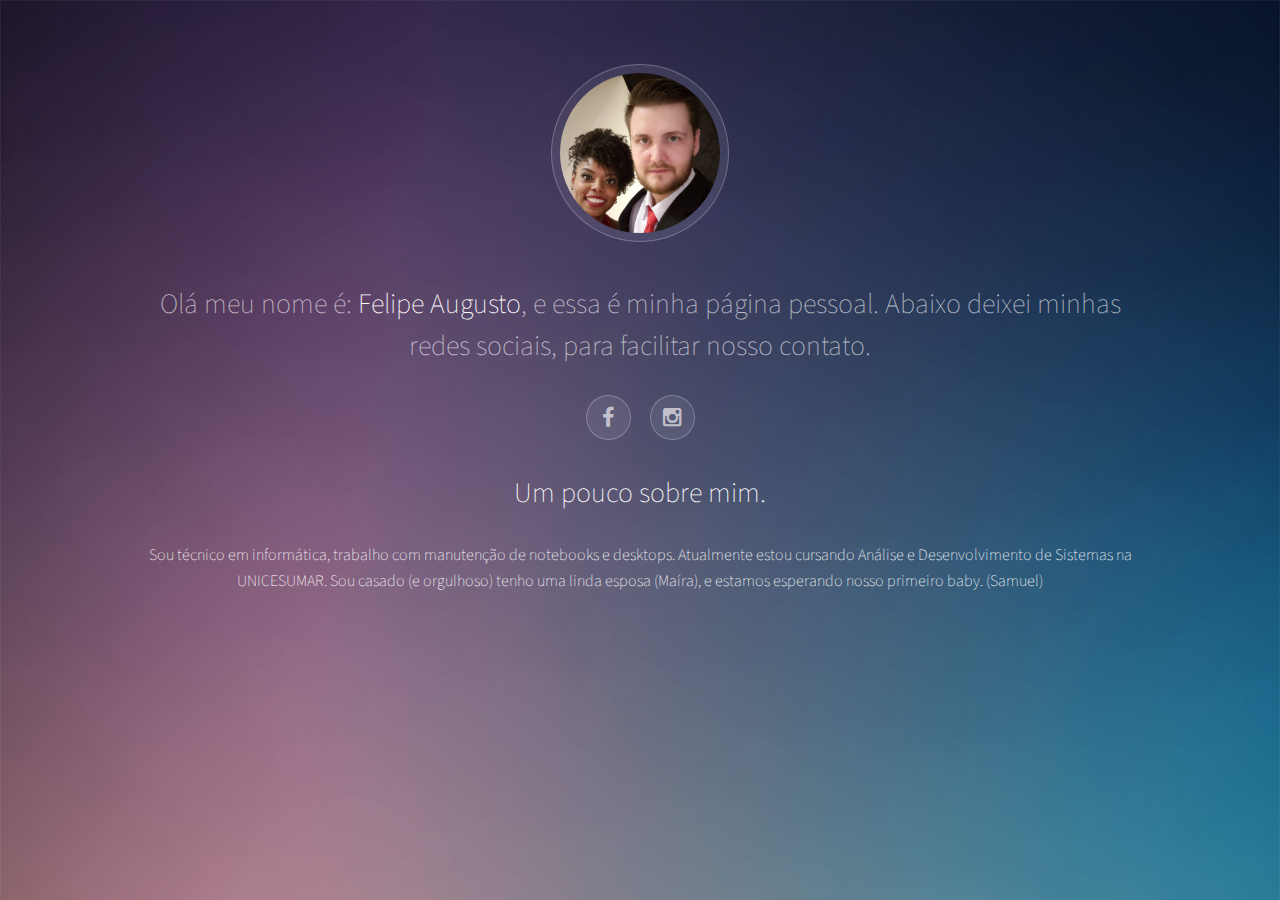
<file: index.html>
<!DOCTYPE HTML>

<html>
	<head>
		<title>Felipe Augusto - Home Page Edition</title>
		<meta charset="utf-8" />
		<meta name="viewport" content="width=device-width, initial-scale=1" />
		<link rel="stylesheet" href="/main.css" />
	</head>
	<body>

		<!-- Wrapper -->
			<div id="wrapper">

				<!-- Header -->
					<header id="header">
						<span class="avatar"><img src="/avatar.jpg" alt="" /></span>
						<h1>Olá meu nome é: <strong>Felipe Augusto</strong>, e essa é minha página pessoal. Abaixo deixei minhas redes sociais, para facilitar nosso contato.</h1>
						<ul class="icons">
							
							<li><a href="https://www.facebook.com/felipe.agpx" class="icon style2 fa-facebook"><span class="label">Facebook</span></a></li>
							<li><a href="https://www.instagram.com/felipeagpx" class="icon style2 fa-instagram"><span class="label">Instagram</span></a></li>
							
						</ul>

					
						<h1><strong>Um pouco sobre mim.</strong></h1>
						<p><strong>Sou técnico em informática, trabalho com manutenção de notebooks e desktops.
							Atualmente estou cursando Análise e Desenvolvimento de Sistemas na UNICESUMAR. 
							Sou casado (e orgulhoso) tenho uma linda esposa (Maíra), e estamos esperando nosso primeiro baby. (Samuel)</strong>
						</p>					

					</header>

				
				

			</div>

	

	</body>
</html>
</file>
<file: main.css>
@charset "UTF-8";
@import url(font-awesome.min.css);
@import url("http://fonts.googleapis.com/css?family=Source+Sans+Pro:200");

/*
	Visualize by TEMPLATED
	templated.co @templatedco
	Released for free under the Creative Commons Attribution 3.0 license (templated.co/license)
*/

/* Reset */

	html, body, div, span, applet, object, iframe, h1, h2, h3, h4, h5, h6, p, blockquote, pre, a, abbr, acronym, address, big, cite, code, del, dfn, em, img, ins, kbd, q, s, samp, small, strike, strong, sub, sup, tt, var, b, u, i, center, dl, dt, dd, ol, ul, li, fieldset, form, label, legend, table, caption, tbody, tfoot, thead, tr, th, td, article, aside, canvas, details, embed, figure, figcaption, footer, header, hgroup, menu, nav, output, ruby, section, summary, time, mark, audio, video {
		margin: 0;
		padding: 0;
		border: 0;
		font-size: 100%;
		font: inherit;
		vertical-align: baseline;
	}

	article, aside, details, figcaption, figure, footer, header, hgroup, menu, nav, section {
		display: block;
	}

	body {
		line-height: 1;
	}

	ol, ul {
		list-style: none;
	}

	blockquote, q {
		quotes: none;
	}

	blockquote:before, blockquote:after, q:before, q:after {
		content: '';
		content: none;
	}

	table {
		border-collapse: collapse;
		border-spacing: 0;
	}

	body {
		-webkit-text-size-adjust: none;
	}

/* Box Model */

	*, *:before, *:after {
		-moz-box-sizing: border-box;
		-webkit-box-sizing: border-box;
		box-sizing: border-box;
	}

/* Grid */

	.row {
		border-bottom: solid 1px transparent;
		-moz-box-sizing: border-box;
		-webkit-box-sizing: border-box;
		box-sizing: border-box;
	}

	.row > * {
		float: left;
		-moz-box-sizing: border-box;
		-webkit-box-sizing: border-box;
		box-sizing: border-box;
	}

	.row:after, .row:before {
		content: '';
		display: block;
		clear: both;
		height: 0;
	}

	.row.uniform > * > :first-child {
		margin-top: 0;
	}

	.row.uniform > * > :last-child {
		margin-bottom: 0;
	}

	.row.\30 \25 > * {
		padding: 0 0 0 0em;
	}

	.row.\30 \25 {
		margin: 0 0 -1px 0em;
	}

	.row.uniform.\30 \25 > * {
		padding: 0em 0 0 0em;
	}

	.row.uniform.\30 \25 {
		margin: 0em 0 -1px 0em;
	}

	.row > * {
		padding: 0 0 0 2em;
	}

	.row {
		margin: 0 0 -1px -2em;
	}

	.row.uniform > * {
		padding: 2em 0 0 2em;
	}

	.row.uniform {
		margin: -2em 0 -1px -2em;
	}

	.row.\32 00\25 > * {
		padding: 0 0 0 4em;
	}

	.row.\32 00\25 {
		margin: 0 0 -1px -4em;
	}

	.row.uniform.\32 00\25 > * {
		padding: 4em 0 0 4em;
	}

	.row.uniform.\32 00\25 {
		margin: -4em 0 -1px -4em;
	}

	.row.\31 50\25 > * {
		padding: 0 0 0 3em;
	}

	.row.\31 50\25 {
		margin: 0 0 -1px -3em;
	}

	.row.uniform.\31 50\25 > * {
		padding: 3em 0 0 3em;
	}

	.row.uniform.\31 50\25 {
		margin: -3em 0 -1px -3em;
	}

	.row.\35 0\25 > * {
		padding: 0 0 0 1em;
	}

	.row.\35 0\25 {
		margin: 0 0 -1px -1em;
	}

	.row.uniform.\35 0\25 > * {
		padding: 1em 0 0 1em;
	}

	.row.uniform.\35 0\25 {
		margin: -1em 0 -1px -1em;
	}

	.row.\32 5\25 > * {
		padding: 0 0 0 0.5em;
	}

	.row.\32 5\25 {
		margin: 0 0 -1px -0.5em;
	}

	.row.uniform.\32 5\25 > * {
		padding: 0.5em 0 0 0.5em;
	}

	.row.uniform.\32 5\25 {
		margin: -0.5em 0 -1px -0.5em;
	}

	.\31 2u, .\31 2u\24 {
		width: 100%;
		clear: none;
		margin-left: 0;
	}

	.\31 1u, .\31 1u\24 {
		width: 91.6666666667%;
		clear: none;
		margin-left: 0;
	}

	.\31 0u, .\31 0u\24 {
		width: 83.3333333333%;
		clear: none;
		margin-left: 0;
	}

	.\39 u, .\39 u\24 {
		width: 75%;
		clear: none;
		margin-left: 0;
	}

	.\38 u, .\38 u\24 {
		width: 66.6666666667%;
		clear: none;
		margin-left: 0;
	}

	.\37 u, .\37 u\24 {
		width: 58.3333333333%;
		clear: none;
		margin-left: 0;
	}

	.\36 u, .\36 u\24 {
		width: 50%;
		clear: none;
		margin-left: 0;
	}

	.\35 u, .\35 u\24 {
		width: 41.6666666667%;
		clear: none;
		margin-left: 0;
	}

	.\34 u, .\34 u\24 {
		width: 33.3333333333%;
		clear: none;
		margin-left: 0;
	}

	.\33 u, .\33 u\24 {
		width: 25%;
		clear: none;
		margin-left: 0;
	}

	.\32 u, .\32 u\24 {
		width: 16.6666666667%;
		clear: none;
		margin-left: 0;
	}

	.\31 u, .\31 u\24 {
		width: 8.3333333333%;
		clear: none;
		margin-left: 0;
	}

	.\31 2u\24 + *,
	.\31 1u\24 + *,
	.\31 0u\24 + *,
	.\39 u\24 + *,
	.\38 u\24 + *,
	.\37 u\24 + *,
	.\36 u\24 + *,
	.\35 u\24 + *,
	.\34 u\24 + *,
	.\33 u\24 + *,
	.\32 u\24 + *,
	.\31 u\24 + * {
		clear: left;
	}

	.\-11u {
		margin-left: 91.66667%;
	}

	.\-10u {
		margin-left: 83.33333%;
	}

	.\-9u {
		margin-left: 75%;
	}

	.\-8u {
		margin-left: 66.66667%;
	}

	.\-7u {
		margin-left: 58.33333%;
	}

	.\-6u {
		margin-left: 50%;
	}

	.\-5u {
		margin-left: 41.66667%;
	}

	.\-4u {
		margin-left: 33.33333%;
	}

	.\-3u {
		margin-left: 25%;
	}

	.\-2u {
		margin-left: 16.66667%;
	}

	.\-1u {
		margin-left: 8.33333%;
	}

	@media screen and (max-width: 1680px) {

		.row > * {
			padding: 0 0 0 2em;
		}

		.row {
			margin: 0 0 -1px -2em;
		}

		.row.uniform > * {
			padding: 2em 0 0 2em;
		}

		.row.uniform {
			margin: -2em 0 -1px -2em;
		}

		.row.\32 00\25 > * {
			padding: 0 0 0 4em;
		}

		.row.\32 00\25 {
			margin: 0 0 -1px -4em;
		}

		.row.uniform.\32 00\25 > * {
			padding: 4em 0 0 4em;
		}

		.row.uniform.\32 00\25 {
			margin: -4em 0 -1px -4em;
		}

		.row.\31 50\25 > * {
			padding: 0 0 0 3em;
		}

		.row.\31 50\25 {
			margin: 0 0 -1px -3em;
		}

		.row.uniform.\31 50\25 > * {
			padding: 3em 0 0 3em;
		}

		.row.uniform.\31 50\25 {
			margin: -3em 0 -1px -3em;
		}

		.row.\35 0\25 > * {
			padding: 0 0 0 1em;
		}

		.row.\35 0\25 {
			margin: 0 0 -1px -1em;
		}

		.row.uniform.\35 0\25 > * {
			padding: 1em 0 0 1em;
		}

		.row.uniform.\35 0\25 {
			margin: -1em 0 -1px -1em;
		}

		.row.\32 5\25 > * {
			padding: 0 0 0 0.5em;
		}

		.row.\32 5\25 {
			margin: 0 0 -1px -0.5em;
		}

		.row.uniform.\32 5\25 > * {
			padding: 0.5em 0 0 0.5em;
		}

		.row.uniform.\32 5\25 {
			margin: -0.5em 0 -1px -0.5em;
		}

		.\31 2u\28xlarge\29, .\31 2u\24\28xlarge\29 {
			width: 100%;
			clear: none;
			margin-left: 0;
		}

		.\31 1u\28xlarge\29, .\31 1u\24\28xlarge\29 {
			width: 91.6666666667%;
			clear: none;
			margin-left: 0;
		}

		.\31 0u\28xlarge\29, .\31 0u\24\28xlarge\29 {
			width: 83.3333333333%;
			clear: none;
			margin-left: 0;
		}

		.\39 u\28xlarge\29, .\39 u\24\28xlarge\29 {
			width: 75%;
			clear: none;
			margin-left: 0;
		}

		.\38 u\28xlarge\29, .\38 u\24\28xlarge\29 {
			width: 66.6666666667%;
			clear: none;
			margin-left: 0;
		}

		.\37 u\28xlarge\29, .\37 u\24\28xlarge\29 {
			width: 58.3333333333%;
			clear: none;
			margin-left: 0;
		}

		.\36 u\28xlarge\29, .\36 u\24\28xlarge\29 {
			width: 50%;
			clear: none;
			margin-left: 0;
		}

		.\35 u\28xlarge\29, .\35 u\24\28xlarge\29 {
			width: 41.6666666667%;
			clear: none;
			margin-left: 0;
		}

		.\34 u\28xlarge\29, .\34 u\24\28xlarge\29 {
			width: 33.3333333333%;
			clear: none;
			margin-left: 0;
		}

		.\33 u\28xlarge\29, .\33 u\24\28xlarge\29 {
			width: 25%;
			clear: none;
			margin-left: 0;
		}

		.\32 u\28xlarge\29, .\32 u\24\28xlarge\29 {
			width: 16.6666666667%;
			clear: none;
			margin-left: 0;
		}

		.\31 u\28xlarge\29, .\31 u\24\28xlarge\29 {
			width: 8.3333333333%;
			clear: none;
			margin-left: 0;
		}

		.\31 2u\24\28xlarge\29 + *,
		.\31 1u\24\28xlarge\29 + *,
		.\31 0u\24\28xlarge\29 + *,
		.\39 u\24\28xlarge\29 + *,
		.\38 u\24\28xlarge\29 + *,
		.\37 u\24\28xlarge\29 + *,
		.\36 u\24\28xlarge\29 + *,
		.\35 u\24\28xlarge\29 + *,
		.\34 u\24\28xlarge\29 + *,
		.\33 u\24\28xlarge\29 + *,
		.\32 u\24\28xlarge\29 + *,
		.\31 u\24\28xlarge\29 + * {
			clear: left;
		}

		.\-11u\28xlarge\29 {
			margin-left: 91.66667%;
		}

		.\-10u\28xlarge\29 {
			margin-left: 83.33333%;
		}

		.\-9u\28xlarge\29 {
			margin-left: 75%;
		}

		.\-8u\28xlarge\29 {
			margin-left: 66.66667%;
		}

		.\-7u\28xlarge\29 {
			margin-left: 58.33333%;
		}

		.\-6u\28xlarge\29 {
			margin-left: 50%;
		}

		.\-5u\28xlarge\29 {
			margin-left: 41.66667%;
		}

		.\-4u\28xlarge\29 {
			margin-left: 33.33333%;
		}

		.\-3u\28xlarge\29 {
			margin-left: 25%;
		}

		.\-2u\28xlarge\29 {
			margin-left: 16.66667%;
		}

		.\-1u\28xlarge\29 {
			margin-left: 8.33333%;
		}

	}

	@media screen and (max-width: 1280px) {

		.row > * {
			padding: 0 0 0 2em;
		}

		.row {
			margin: 0 0 -1px -2em;
		}

		.row.uniform > * {
			padding: 2em 0 0 2em;
		}

		.row.uniform {
			margin: -2em 0 -1px -2em;
		}

		.row.\32 00\25 > * {
			padding: 0 0 0 4em;
		}

		.row.\32 00\25 {
			margin: 0 0 -1px -4em;
		}

		.row.uniform.\32 00\25 > * {
			padding: 4em 0 0 4em;
		}

		.row.uniform.\32 00\25 {
			margin: -4em 0 -1px -4em;
		}

		.row.\31 50\25 > * {
			padding: 0 0 0 3em;
		}

		.row.\31 50\25 {
			margin: 0 0 -1px -3em;
		}

		.row.uniform.\31 50\25 > * {
			padding: 3em 0 0 3em;
		}

		.row.uniform.\31 50\25 {
			margin: -3em 0 -1px -3em;
		}

		.row.\35 0\25 > * {
			padding: 0 0 0 1em;
		}

		.row.\35 0\25 {
			margin: 0 0 -1px -1em;
		}

		.row.uniform.\35 0\25 > * {
			padding: 1em 0 0 1em;
		}

		.row.uniform.\35 0\25 {
			margin: -1em 0 -1px -1em;
		}

		.row.\32 5\25 > * {
			padding: 0 0 0 0.5em;
		}

		.row.\32 5\25 {
			margin: 0 0 -1px -0.5em;
		}

		.row.uniform.\32 5\25 > * {
			padding: 0.5em 0 0 0.5em;
		}

		.row.uniform.\32 5\25 {
			margin: -0.5em 0 -1px -0.5em;
		}

		.\31 2u\28large\29, .\31 2u\24\28large\29 {
			width: 100%;
			clear: none;
			margin-left: 0;
		}

		.\31 1u\28large\29, .\31 1u\24\28large\29 {
			width: 91.6666666667%;
			clear: none;
			margin-left: 0;
		}

		.\31 0u\28large\29, .\31 0u\24\28large\29 {
			width: 83.3333333333%;
			clear: none;
			margin-left: 0;
		}

		.\39 u\28large\29, .\39 u\24\28large\29 {
			width: 75%;
			clear: none;
			margin-left: 0;
		}

		.\38 u\28large\29, .\38 u\24\28large\29 {
			width: 66.6666666667%;
			clear: none;
			margin-left: 0;
		}

		.\37 u\28large\29, .\37 u\24\28large\29 {
			width: 58.3333333333%;
			clear: none;
			margin-left: 0;
		}

		.\36 u\28large\29, .\36 u\24\28large\29 {
			width: 50%;
			clear: none;
			margin-left: 0;
		}

		.\35 u\28large\29, .\35 u\24\28large\29 {
			width: 41.6666666667%;
			clear: none;
			margin-left: 0;
		}

		.\34 u\28large\29, .\34 u\24\28large\29 {
			width: 33.3333333333%;
			clear: none;
			margin-left: 0;
		}

		.\33 u\28large\29, .\33 u\24\28large\29 {
			width: 25%;
			clear: none;
			margin-left: 0;
		}

		.\32 u\28large\29, .\32 u\24\28large\29 {
			width: 16.6666666667%;
			clear: none;
			margin-left: 0;
		}

		.\31 u\28large\29, .\31 u\24\28large\29 {
			width: 8.3333333333%;
			clear: none;
			margin-left: 0;
		}

		.\31 2u\24\28large\29 + *,
		.\31 1u\24\28large\29 + *,
		.\31 0u\24\28large\29 + *,
		.\39 u\24\28large\29 + *,
		.\38 u\24\28large\29 + *,
		.\37 u\24\28large\29 + *,
		.\36 u\24\28large\29 + *,
		.\35 u\24\28large\29 + *,
		.\34 u\24\28large\29 + *,
		.\33 u\24\28large\29 + *,
		.\32 u\24\28large\29 + *,
		.\31 u\24\28large\29 + * {
			clear: left;
		}

		.\-11u\28large\29 {
			margin-left: 91.66667%;
		}

		.\-10u\28large\29 {
			margin-left: 83.33333%;
		}

		.\-9u\28large\29 {
			margin-left: 75%;
		}

		.\-8u\28large\29 {
			margin-left: 66.66667%;
		}

		.\-7u\28large\29 {
			margin-left: 58.33333%;
		}

		.\-6u\28large\29 {
			margin-left: 50%;
		}

		.\-5u\28large\29 {
			margin-left: 41.66667%;
		}

		.\-4u\28large\29 {
			margin-left: 33.33333%;
		}

		.\-3u\28large\29 {
			margin-left: 25%;
		}

		.\-2u\28large\29 {
			margin-left: 16.66667%;
		}

		.\-1u\28large\29 {
			margin-left: 8.33333%;
		}

	}

	@media screen and (max-width: 980px) {

		.row > * {
			padding: 0 0 0 2em;
		}

		.row {
			margin: 0 0 -1px -2em;
		}

		.row.uniform > * {
			padding: 2em 0 0 2em;
		}

		.row.uniform {
			margin: -2em 0 -1px -2em;
		}

		.row.\32 00\25 > * {
			padding: 0 0 0 4em;
		}

		.row.\32 00\25 {
			margin: 0 0 -1px -4em;
		}

		.row.uniform.\32 00\25 > * {
			padding: 4em 0 0 4em;
		}

		.row.uniform.\32 00\25 {
			margin: -4em 0 -1px -4em;
		}

		.row.\31 50\25 > * {
			padding: 0 0 0 3em;
		}

		.row.\31 50\25 {
			margin: 0 0 -1px -3em;
		}

		.row.uniform.\31 50\25 > * {
			padding: 3em 0 0 3em;
		}

		.row.uniform.\31 50\25 {
			margin: -3em 0 -1px -3em;
		}

		.row.\35 0\25 > * {
			padding: 0 0 0 1em;
		}

		.row.\35 0\25 {
			margin: 0 0 -1px -1em;
		}

		.row.uniform.\35 0\25 > * {
			padding: 1em 0 0 1em;
		}

		.row.uniform.\35 0\25 {
			margin: -1em 0 -1px -1em;
		}

		.row.\32 5\25 > * {
			padding: 0 0 0 0.5em;
		}

		.row.\32 5\25 {
			margin: 0 0 -1px -0.5em;
		}

		.row.uniform.\32 5\25 > * {
			padding: 0.5em 0 0 0.5em;
		}

		.row.uniform.\32 5\25 {
			margin: -0.5em 0 -1px -0.5em;
		}

		.\31 2u\28medium\29, .\31 2u\24\28medium\29 {
			width: 100%;
			clear: none;
			margin-left: 0;
		}

		.\31 1u\28medium\29, .\31 1u\24\28medium\29 {
			width: 91.6666666667%;
			clear: none;
			margin-left: 0;
		}

		.\31 0u\28medium\29, .\31 0u\24\28medium\29 {
			width: 83.3333333333%;
			clear: none;
			margin-left: 0;
		}

		.\39 u\28medium\29, .\39 u\24\28medium\29 {
			width: 75%;
			clear: none;
			margin-left: 0;
		}

		.\38 u\28medium\29, .\38 u\24\28medium\29 {
			width: 66.6666666667%;
			clear: none;
			margin-left: 0;
		}

		.\37 u\28medium\29, .\37 u\24\28medium\29 {
			width: 58.3333333333%;
			clear: none;
			margin-left: 0;
		}

		.\36 u\28medium\29, .\36 u\24\28medium\29 {
			width: 50%;
			clear: none;
			margin-left: 0;
		}

		.\35 u\28medium\29, .\35 u\24\28medium\29 {
			width: 41.6666666667%;
			clear: none;
			margin-left: 0;
		}

		.\34 u\28medium\29, .\34 u\24\28medium\29 {
			width: 33.3333333333%;
			clear: none;
			margin-left: 0;
		}

		.\33 u\28medium\29, .\33 u\24\28medium\29 {
			width: 25%;
			clear: none;
			margin-left: 0;
		}

		.\32 u\28medium\29, .\32 u\24\28medium\29 {
			width: 16.6666666667%;
			clear: none;
			margin-left: 0;
		}

		.\31 u\28medium\29, .\31 u\24\28medium\29 {
			width: 8.3333333333%;
			clear: none;
			margin-left: 0;
		}

		.\31 2u\24\28medium\29 + *,
		.\31 1u\24\28medium\29 + *,
		.\31 0u\24\28medium\29 + *,
		.\39 u\24\28medium\29 + *,
		.\38 u\24\28medium\29 + *,
		.\37 u\24\28medium\29 + *,
		.\36 u\24\28medium\29 + *,
		.\35 u\24\28medium\29 + *,
		.\34 u\24\28medium\29 + *,
		.\33 u\24\28medium\29 + *,
		.\32 u\24\28medium\29 + *,
		.\31 u\24\28medium\29 + * {
			clear: left;
		}

		.\-11u\28medium\29 {
			margin-left: 91.66667%;
		}

		.\-10u\28medium\29 {
			margin-left: 83.33333%;
		}

		.\-9u\28medium\29 {
			margin-left: 75%;
		}

		.\-8u\28medium\29 {
			margin-left: 66.66667%;
		}

		.\-7u\28medium\29 {
			margin-left: 58.33333%;
		}

		.\-6u\28medium\29 {
			margin-left: 50%;
		}

		.\-5u\28medium\29 {
			margin-left: 41.66667%;
		}

		.\-4u\28medium\29 {
			margin-left: 33.33333%;
		}

		.\-3u\28medium\29 {
			margin-left: 25%;
		}

		.\-2u\28medium\29 {
			margin-left: 16.66667%;
		}

		.\-1u\28medium\29 {
			margin-left: 8.33333%;
		}

	}

	@media screen and (max-width: 736px) {

		.row > * {
			padding: 0 0 0 2em;
		}

		.row {
			margin: 0 0 -1px -2em;
		}

		.row.uniform > * {
			padding: 2em 0 0 2em;
		}

		.row.uniform {
			margin: -2em 0 -1px -2em;
		}

		.row.\32 00\25 > * {
			padding: 0 0 0 4em;
		}

		.row.\32 00\25 {
			margin: 0 0 -1px -4em;
		}

		.row.uniform.\32 00\25 > * {
			padding: 4em 0 0 4em;
		}

		.row.uniform.\32 00\25 {
			margin: -4em 0 -1px -4em;
		}

		.row.\31 50\25 > * {
			padding: 0 0 0 3em;
		}

		.row.\31 50\25 {
			margin: 0 0 -1px -3em;
		}

		.row.uniform.\31 50\25 > * {
			padding: 3em 0 0 3em;
		}

		.row.uniform.\31 50\25 {
			margin: -3em 0 -1px -3em;
		}

		.row.\35 0\25 > * {
			padding: 0 0 0 1em;
		}

		.row.\35 0\25 {
			margin: 0 0 -1px -1em;
		}

		.row.uniform.\35 0\25 > * {
			padding: 1em 0 0 1em;
		}

		.row.uniform.\35 0\25 {
			margin: -1em 0 -1px -1em;
		}

		.row.\32 5\25 > * {
			padding: 0 0 0 0.5em;
		}

		.row.\32 5\25 {
			margin: 0 0 -1px -0.5em;
		}

		.row.uniform.\32 5\25 > * {
			padding: 0.5em 0 0 0.5em;
		}

		.row.uniform.\32 5\25 {
			margin: -0.5em 0 -1px -0.5em;
		}

		.\31 2u\28small\29, .\31 2u\24\28small\29 {
			width: 100%;
			clear: none;
			margin-left: 0;
		}

		.\31 1u\28small\29, .\31 1u\24\28small\29 {
			width: 91.6666666667%;
			clear: none;
			margin-left: 0;
		}

		.\31 0u\28small\29, .\31 0u\24\28small\29 {
			width: 83.3333333333%;
			clear: none;
			margin-left: 0;
		}

		.\39 u\28small\29, .\39 u\24\28small\29 {
			width: 75%;
			clear: none;
			margin-left: 0;
		}

		.\38 u\28small\29, .\38 u\24\28small\29 {
			width: 66.6666666667%;
			clear: none;
			margin-left: 0;
		}

		.\37 u\28small\29, .\37 u\24\28small\29 {
			width: 58.3333333333%;
			clear: none;
			margin-left: 0;
		}

		.\36 u\28small\29, .\36 u\24\28small\29 {
			width: 50%;
			clear: none;
			margin-left: 0;
		}

		.\35 u\28small\29, .\35 u\24\28small\29 {
			width: 41.6666666667%;
			clear: none;
			margin-left: 0;
		}

		.\34 u\28small\29, .\34 u\24\28small\29 {
			width: 33.3333333333%;
			clear: none;
			margin-left: 0;
		}

		.\33 u\28small\29, .\33 u\24\28small\29 {
			width: 25%;
			clear: none;
			margin-left: 0;
		}

		.\32 u\28small\29, .\32 u\24\28small\29 {
			width: 16.6666666667%;
			clear: none;
			margin-left: 0;
		}

		.\31 u\28small\29, .\31 u\24\28small\29 {
			width: 8.3333333333%;
			clear: none;
			margin-left: 0;
		}

		.\31 2u\24\28small\29 + *,
		.\31 1u\24\28small\29 + *,
		.\31 0u\24\28small\29 + *,
		.\39 u\24\28small\29 + *,
		.\38 u\24\28small\29 + *,
		.\37 u\24\28small\29 + *,
		.\36 u\24\28small\29 + *,
		.\35 u\24\28small\29 + *,
		.\34 u\24\28small\29 + *,
		.\33 u\24\28small\29 + *,
		.\32 u\24\28small\29 + *,
		.\31 u\24\28small\29 + * {
			clear: left;
		}

		.\-11u\28small\29 {
			margin-left: 91.66667%;
		}

		.\-10u\28small\29 {
			margin-left: 83.33333%;
		}

		.\-9u\28small\29 {
			margin-left: 75%;
		}

		.\-8u\28small\29 {
			margin-left: 66.66667%;
		}

		.\-7u\28small\29 {
			margin-left: 58.33333%;
		}

		.\-6u\28small\29 {
			margin-left: 50%;
		}

		.\-5u\28small\29 {
			margin-left: 41.66667%;
		}

		.\-4u\28small\29 {
			margin-left: 33.33333%;
		}

		.\-3u\28small\29 {
			margin-left: 25%;
		}

		.\-2u\28small\29 {
			margin-left: 16.66667%;
		}

		.\-1u\28small\29 {
			margin-left: 8.33333%;
		}

	}

	@media screen and (max-width: 480px) {

		.row > * {
			padding: 0 0 0 2em;
		}

		.row {
			margin: 0 0 -1px -2em;
		}

		.row.uniform > * {
			padding: 2em 0 0 2em;
		}

		.row.uniform {
			margin: -2em 0 -1px -2em;
		}

		.row.\32 00\25 > * {
			padding: 0 0 0 4em;
		}

		.row.\32 00\25 {
			margin: 0 0 -1px -4em;
		}

		.row.uniform.\32 00\25 > * {
			padding: 4em 0 0 4em;
		}

		.row.uniform.\32 00\25 {
			margin: -4em 0 -1px -4em;
		}

		.row.\31 50\25 > * {
			padding: 0 0 0 3em;
		}

		.row.\31 50\25 {
			margin: 0 0 -1px -3em;
		}

		.row.uniform.\31 50\25 > * {
			padding: 3em 0 0 3em;
		}

		.row.uniform.\31 50\25 {
			margin: -3em 0 -1px -3em;
		}

		.row.\35 0\25 > * {
			padding: 0 0 0 1em;
		}

		.row.\35 0\25 {
			margin: 0 0 -1px -1em;
		}

		.row.uniform.\35 0\25 > * {
			padding: 1em 0 0 1em;
		}

		.row.uniform.\35 0\25 {
			margin: -1em 0 -1px -1em;
		}

		.row.\32 5\25 > * {
			padding: 0 0 0 0.5em;
		}

		.row.\32 5\25 {
			margin: 0 0 -1px -0.5em;
		}

		.row.uniform.\32 5\25 > * {
			padding: 0.5em 0 0 0.5em;
		}

		.row.uniform.\32 5\25 {
			margin: -0.5em 0 -1px -0.5em;
		}

		.\31 2u\28xsmall\29, .\31 2u\24\28xsmall\29 {
			width: 100%;
			clear: none;
			margin-left: 0;
		}

		.\31 1u\28xsmall\29, .\31 1u\24\28xsmall\29 {
			width: 91.6666666667%;
			clear: none;
			margin-left: 0;
		}

		.\31 0u\28xsmall\29, .\31 0u\24\28xsmall\29 {
			width: 83.3333333333%;
			clear: none;
			margin-left: 0;
		}

		.\39 u\28xsmall\29, .\39 u\24\28xsmall\29 {
			width: 75%;
			clear: none;
			margin-left: 0;
		}

		.\38 u\28xsmall\29, .\38 u\24\28xsmall\29 {
			width: 66.6666666667%;
			clear: none;
			margin-left: 0;
		}

		.\37 u\28xsmall\29, .\37 u\24\28xsmall\29 {
			width: 58.3333333333%;
			clear: none;
			margin-left: 0;
		}

		.\36 u\28xsmall\29, .\36 u\24\28xsmall\29 {
			width: 50%;
			clear: none;
			margin-left: 0;
		}

		.\35 u\28xsmall\29, .\35 u\24\28xsmall\29 {
			width: 41.6666666667%;
			clear: none;
			margin-left: 0;
		}

		.\34 u\28xsmall\29, .\34 u\24\28xsmall\29 {
			width: 33.3333333333%;
			clear: none;
			margin-left: 0;
		}

		.\33 u\28xsmall\29, .\33 u\24\28xsmall\29 {
			width: 25%;
			clear: none;
			margin-left: 0;
		}

		.\32 u\28xsmall\29, .\32 u\24\28xsmall\29 {
			width: 16.6666666667%;
			clear: none;
			margin-left: 0;
		}

		.\31 u\28xsmall\29, .\31 u\24\28xsmall\29 {
			width: 8.3333333333%;
			clear: none;
			margin-left: 0;
		}

		.\31 2u\24\28xsmall\29 + *,
		.\31 1u\24\28xsmall\29 + *,
		.\31 0u\24\28xsmall\29 + *,
		.\39 u\24\28xsmall\29 + *,
		.\38 u\24\28xsmall\29 + *,
		.\37 u\24\28xsmall\29 + *,
		.\36 u\24\28xsmall\29 + *,
		.\35 u\24\28xsmall\29 + *,
		.\34 u\24\28xsmall\29 + *,
		.\33 u\24\28xsmall\29 + *,
		.\32 u\24\28xsmall\29 + *,
		.\31 u\24\28xsmall\29 + * {
			clear: left;
		}

		.\-11u\28xsmall\29 {
			margin-left: 91.66667%;
		}

		.\-10u\28xsmall\29 {
			margin-left: 83.33333%;
		}

		.\-9u\28xsmall\29 {
			margin-left: 75%;
		}

		.\-8u\28xsmall\29 {
			margin-left: 66.66667%;
		}

		.\-7u\28xsmall\29 {
			margin-left: 58.33333%;
		}

		.\-6u\28xsmall\29 {
			margin-left: 50%;
		}

		.\-5u\28xsmall\29 {
			margin-left: 41.66667%;
		}

		.\-4u\28xsmall\29 {
			margin-left: 33.33333%;
		}

		.\-3u\28xsmall\29 {
			margin-left: 25%;
		}

		.\-2u\28xsmall\29 {
			margin-left: 16.66667%;
		}

		.\-1u\28xsmall\29 {
			margin-left: 8.33333%;
		}

	}

/* Basic */

	@-ms-viewport {
		width: device-width;
	}

	body {
		-ms-overflow-style: scrollbar;
	}

	@media screen and (max-width: 480px) {

		html, body {
			min-width: 320px;
		}

	}

	body {
		background-color: #000;
		background-image: url("/bg.jpg");
		background-size: cover;
		background-position: top center;
	}

		body.is-loading *, body.is-loading *:before, body.is-loading *:after {
			-moz-animation: none !important;
			-webkit-animation: none !important;
			-ms-animation: none !important;
			animation: none !important;
			-moz-transition: none !important;
			-webkit-transition: none !important;
			-ms-transition: none !important;
			transition: none !important;
		}

/* Type */

	body, input, select, textarea {
		color: rgba(255, 255, 255, 0.65);
		font-family: "Source Sans Pro", Helvetica, sans-serif;
		font-size: 13pt;
		font-weight: 200;
		line-height: 1.65;
	}

		@media screen and (max-width: 1280px) {

			body, input, select, textarea {
				font-size: 12pt;
			}

		}

	a {
		color: inherit;
		text-decoration: none;
		border-bottom: dotted 1px rgba(255, 255, 255, 0.35);
		-moz-transition: border-bottom-color 0.2s ease-in-out, color 0.2s ease-in-out;
		-webkit-transition: border-bottom-color 0.2s ease-in-out, color 0.2s ease-in-out;
		-ms-transition: border-bottom-color 0.2s ease-in-out, color 0.2s ease-in-out;
		transition: border-bottom-color 0.2s ease-in-out, color 0.2s ease-in-out;
	}

		a:hover {
			color: #ffffff;
			border-bottom-color: transparent;
		}

	strong, b {
		color: #ffffff;
		font-weight: 200;
	}

	em, i {
		font-style: italic;
	}

	p {
		margin: 0 0 2em 0;
	}

	h1, h2, h3, h4, h5, h6 {
		color: #ffffff;
		font-weight: 200;
		line-height: 1.5;
		margin: 0 0 1em 0;
	}

		h1 a, h2 a, h3 a, h4 a, h5 a, h6 a {
			color: inherit;
			text-decoration: none;
		}

		@media screen and (max-width: 980px) {

			h1 br, h2 br, h3 br, h4 br, h5 br, h6 br {
				display: none;
			}

		}

	h1 {
		font-size: 1.75em;
	}

		@media screen and (max-width: 980px) {

			h1 {
				font-size: 1.5em;
			}

		}

		@media screen and (max-width: 736px) {

			h1 {
				font-size: 1.25em;
			}

		}

	h2 {
		font-size: 1.35em;
	}

		@media screen and (max-width: 736px) {

			h2 {
				font-size: 1em;
			}

		}

	h3 {
		font-size: 1em;
	}

	h4 {
		font-size: 1em;
	}

	h5 {
		font-size: 0.9em;
	}

	h6 {
		font-size: 0.7em;
	}

	sub {
		font-size: 0.8em;
		position: relative;
		top: 0.5em;
	}

	sup {
		font-size: 0.8em;
		position: relative;
		top: -0.5em;
	}

	blockquote {
		border-left: solid 4px rgba(255, 255, 255, 0.25);
		font-style: italic;
		margin: 0 0 2em 0;
		padding: 0.5em 0 0.5em 2em;
	}

	code {
		background: rgba(255, 255, 255, 0.075);
		border-radius: 4px;
		border: solid 1px rgba(255, 255, 255, 0.25);
		font-family: "Courier New", monospace;
		font-size: 0.9em;
		margin: 0 0.25em;
		padding: 0.25em 0.65em;
	}

	pre {
		-webkit-overflow-scrolling: touch;
		font-family: "Courier New", monospace;
		font-size: 0.9em;
		margin: 0 0 2em 0;
	}

		pre code {
			display: block;
			line-height: 1.75;
			padding: 1em 1.5em;
			overflow-x: auto;
		}

	hr {
		border: 0;
		border-bottom: solid 1px rgba(255, 255, 255, 0.25);
		margin: 2em 0;
	}

		hr.major {
			margin: 3em 0;
		}

	.align-left {
		text-align: left;
	}

	.align-center {
		text-align: center;
	}

	.align-right {
		text-align: right;
	}

/* Section/Article */

	section.special, article.special {
		text-align: center;
	}

	header p {
		color: rgba(255, 255, 255, 0.35);
		position: relative;
		margin: 0 0 1.5em 0;
	}

	header h2 + p {
		font-size: 1.25em;
		margin-top: -1em;
	}

	header h3 + p {
		font-size: 1.1em;
		margin-top: -0.8em;
	}

	header h4 + p,
	header h5 + p,
	header h6 + p {
		font-size: 0.9em;
		margin-top: -0.6em;
	}

/* Form */

	form {
		margin: 0 0 2em 0;
	}

	label {
		color: #ffffff;
		display: block;
		font-size: 0.9em;
		font-weight: 200;
		margin: 0 0 1em 0;
	}

	input[type="text"],
	input[type="password"],
	input[type="email"],
	input[type="tel"],
	select,
	textarea {
		-moz-appearance: none;
		-webkit-appearance: none;
		-ms-appearance: none;
		appearance: none;
		background: rgba(255, 255, 255, 0.075);
		border-radius: 4px;
		border: none;
		border: solid 1px rgba(255, 255, 255, 0.25);
		color: inherit;
		display: block;
		outline: 0;
		padding: 0 1em;
		text-decoration: none;
		width: 100%;
	}

		input[type="text"]:invalid,
		input[type="password"]:invalid,
		input[type="email"]:invalid,
		input[type="tel"]:invalid,
		select:invalid,
		textarea:invalid {
			box-shadow: none;
		}

		input[type="text"]:focus,
		input[type="password"]:focus,
		input[type="email"]:focus,
		input[type="tel"]:focus,
		select:focus,
		textarea:focus {
			border-color: #FF6382;
			box-shadow: 0 0 0 1px #FF6382;
		}

	.select-wrapper {
		text-decoration: none;
		display: block;
		position: relative;
	}

		.select-wrapper:before {
			content: "";
			-moz-osx-font-smoothing: grayscale;
			-webkit-font-smoothing: antialiased;
			font-family: FontAwesome;
			font-style: normal;
			font-weight: normal;
			text-transform: none !important;
		}

		.select-wrapper:before {
			color: rgba(255, 255, 255, 0.25);
			display: block;
			height: 2.75em;
			line-height: 2.75em;
			pointer-events: none;
			position: absolute;
			right: 0;
			text-align: center;
			top: 0;
			width: 2.75em;
		}

		.select-wrapper select::-ms-expand {
			display: none;
		}

	input[type="text"],
	input[type="password"],
	input[type="email"],
	select {
		height: 2.75em;
	}

	textarea {
		padding: 0.75em 1em;
	}

	input[type="checkbox"],
	input[type="radio"] {
		-moz-appearance: none;
		-webkit-appearance: none;
		-ms-appearance: none;
		appearance: none;
		display: block;
		float: left;
		margin-right: -2em;
		opacity: 0;
		width: 1em;
		z-index: -1;
	}

		input[type="checkbox"] + label,
		input[type="radio"] + label {
			text-decoration: none;
			color: rgba(255, 255, 255, 0.65);
			cursor: pointer;
			display: inline-block;
			font-size: 1em;
			font-weight: 200;
			padding-left: 2.4em;
			padding-right: 0.75em;
			position: relative;
		}

			input[type="checkbox"] + label:before,
			input[type="radio"] + label:before {
				-moz-osx-font-smoothing: grayscale;
				-webkit-font-smoothing: antialiased;
				font-family: FontAwesome;
				font-style: normal;
				font-weight: normal;
				text-transform: none !important;
			}

			input[type="checkbox"] + label:before,
			input[type="radio"] + label:before {
				background: rgba(255, 255, 255, 0.075);
				border-radius: 4px;
				border: solid 1px rgba(255, 255, 255, 0.25);
				content: '';
				display: inline-block;
				height: 1.65em;
				left: 0;
				line-height: 1.58125em;
				position: absolute;
				text-align: center;
				top: 0;
				width: 1.65em;
			}

		input[type="checkbox"]:checked + label:before,
		input[type="radio"]:checked + label:before {
			background: #FF6382;
			border-color: #FF6382;
			color: #ffffff;
			content: '\f00c';
		}

		input[type="checkbox"]:focus + label:before,
		input[type="radio"]:focus + label:before {
			border-color: #FF6382;
			box-shadow: 0 0 0 1px #FF6382;
		}

	input[type="checkbox"] + label:before {
		border-radius: 4px;
	}

	input[type="radio"] + label:before {
		border-radius: 100%;
	}

	::-webkit-input-placeholder {
		color: rgba(255, 255, 255, 0.35) !important;
		opacity: 1.0;
	}

	:-moz-placeholder {
		color: rgba(255, 255, 255, 0.35) !important;
		opacity: 1.0;
	}

	::-moz-placeholder {
		color: rgba(255, 255, 255, 0.35) !important;
		opacity: 1.0;
	}

	:-ms-input-placeholder {
		color: rgba(255, 255, 255, 0.35) !important;
		opacity: 1.0;
	}

	.formerize-placeholder {
		color: rgba(255, 255, 255, 0.35) !important;
		opacity: 1.0;
	}

/* Box */

	.box {
		border-radius: 4px;
		border: solid 1px rgba(255, 255, 255, 0.25);
		margin-bottom: 2em;
		padding: 1.5em;
	}

		.box > :last-child,
		.box > :last-child > :last-child,
		.box > :last-child > :last-child > :last-child {
			margin-bottom: 0;
		}

		.box.alt {
			border: 0;
			border-radius: 0;
			padding: 0;
		}

/* Icon */

	.icon {
		text-decoration: none;
		border-bottom: none;
		position: relative;
	}

		.icon:before {
			-moz-osx-font-smoothing: grayscale;
			-webkit-font-smoothing: antialiased;
			font-family: FontAwesome;
			font-style: normal;
			font-weight: normal;
			text-transform: none !important;
		}

		.icon > .label {
			display: none;
		}

		.icon.style2 {
			-moz-transition: all 0.2s ease;
			-webkit-transition: all 0.2s ease;
			-ms-transition: all 0.2s ease;
			transition: all 0.2s ease;
			border-radius: 100%;
			display: inline-block;
			padding: 0.5em;
			border: solid 1px rgba(255, 255, 255, 0.25);
			background-color: rgba(255, 255, 255, 0.075);
		}

			.icon.style2:before {
				display: block;
				width: 1.25em;
				height: 1.25em;
				line-height: 1.25em;
				font-size: 1.35em;
			}

			.icon.style2:hover {
				background-color: rgba(255, 255, 255, 0.25);
			}

			@media screen and (max-width: 736px) {

				.icon.style2:before {
					font-size: 1em;
				}

			}

/* Image */

	.image {
		border-radius: 4px;
		border: 0;
		display: inline-block;
		position: relative;
	}

		.image img {
			border-radius: 4px;
			display: block;
		}

		.image.left, .image.right {
			max-width: 40%;
		}

			.image.left img, .image.right img {
				width: 100%;
			}

		.image.left {
			float: left;
			padding: 0 1.5em 1em 0;
			top: 0.25em;
		}

		.image.right {
			float: right;
			padding: 0 0 1em 1.5em;
			top: 0.25em;
		}

		.image.fit {
			display: block;
			margin: 0 0 2em 0;
			width: 100%;
		}

			.image.fit img {
				width: 100%;
			}

		.image.main {
			display: block;
			margin: 0 0 3em 0;
			width: 100%;
		}

			.image.main img {
				width: 100%;
			}

/* List */

	ol {
		list-style: decimal;
		margin: 0 0 2em 0;
		padding-left: 1.25em;
	}

		ol li {
			padding-left: 0.25em;
		}

	ul {
		list-style: disc;
		margin: 0 0 2em 0;
		padding-left: 1em;
	}

		ul li {
			padding-left: 0.5em;
		}

		ul.alt {
			list-style: none;
			padding-left: 0;
		}

			ul.alt li {
				border-top: solid 1px rgba(255, 255, 255, 0.25);
				padding: 0.5em 0;
			}

				ul.alt li:first-child {
					border-top: 0;
					padding-top: 0;
				}

		ul.icons {
			cursor: default;
			list-style: none;
			padding-left: 0;
		}

			ul.icons li {
				display: inline-block;
				padding: 0 1em 0 0;
			}

				ul.icons li:last-child {
					padding-right: 0;
				}

		ul.actions {
			cursor: default;
			list-style: none;
			padding-left: 0;
		}

			ul.actions li {
				display: inline-block;
				padding: 0 1em 0 0;
				vertical-align: middle;
			}

				ul.actions li:last-child {
					padding-right: 0;
				}

			ul.actions.small li {
				padding: 0 0.5em 0 0;
			}

			ul.actions.vertical li {
				display: block;
				padding: 1em 0 0 0;
			}

				ul.actions.vertical li:first-child {
					padding-top: 0;
				}

				ul.actions.vertical li > * {
					margin-bottom: 0;
				}

			ul.actions.vertical.small li {
				padding: 0.5em 0 0 0;
			}

				ul.actions.vertical.small li:first-child {
					padding-top: 0;
				}

			ul.actions.fit {
				display: table;
				margin-left: -1em;
				padding: 0;
				table-layout: fixed;
				width: calc(100% + 1em);
			}

				ul.actions.fit li {
					display: table-cell;
					padding: 0 0 0 1em;
				}

					ul.actions.fit li > * {
						margin-bottom: 0;
					}

				ul.actions.fit.small {
					margin-left: -0.5em;
					width: calc(100% + 0.5em);
				}

					ul.actions.fit.small li {
						padding: 0 0 0 0.5em;
					}

			@media screen and (max-width: 480px) {

				ul.actions {
					margin: 0 0 2em 0;
				}

					ul.actions li {
						padding: 1em 0 0 0;
						display: block;
						text-align: center;
						width: 100%;
					}

						ul.actions li:first-child {
							padding-top: 0;
						}

						ul.actions li > * {
							width: 100%;
							margin: 0 !important;
						}

							ul.actions li > *.icon:before {
								margin-left: -2em;
							}

					ul.actions.small li {
						padding: 0.5em 0 0 0;
					}

						ul.actions.small li:first-child {
							padding-top: 0;
						}

			}

	dl {
		margin: 0 0 2em 0;
	}

		dl dt {
			display: block;
			font-weight: 200;
			margin: 0 0 1em 0;
		}

		dl dd {
			margin-left: 2em;
		}

/* Table */

	.table-wrapper {
		-webkit-overflow-scrolling: touch;
		overflow-x: auto;
	}

	table {
		margin: 0 0 2em 0;
		width: 100%;
	}

		table tbody tr {
			border: solid 1px rgba(255, 255, 255, 0.25);
			border-left: 0;
			border-right: 0;
		}

			table tbody tr:nth-child(2n + 1) {
				background-color: rgba(255, 255, 255, 0.075);
			}

		table td {
			padding: 0.75em 0.75em;
		}

		table th {
			color: #ffffff;
			font-size: 0.9em;
			font-weight: 200;
			padding: 0 0.75em 0.75em 0.75em;
			text-align: left;
		}

		table thead {
			border-bottom: solid 2px rgba(255, 255, 255, 0.25);
		}

		table tfoot {
			border-top: solid 2px rgba(255, 255, 255, 0.25);
		}

		table.alt {
			border-collapse: separate;
		}

			table.alt tbody tr td {
				border: solid 1px rgba(255, 255, 255, 0.25);
				border-left-width: 0;
				border-top-width: 0;
			}

				table.alt tbody tr td:first-child {
					border-left-width: 1px;
				}

			table.alt tbody tr:first-child td {
				border-top-width: 1px;
			}

			table.alt thead {
				border-bottom: 0;
			}

			table.alt tfoot {
				border-top: 0;
			}

/* Button */

	input[type="submit"],
	input[type="reset"],
	input[type="button"],
	button,
	.button {
		-moz-appearance: none;
		-webkit-appearance: none;
		-ms-appearance: none;
		appearance: none;
		-moz-transition: background-color 0.2s ease-in-out, color 0.2s ease-in-out;
		-webkit-transition: background-color 0.2s ease-in-out, color 0.2s ease-in-out;
		-ms-transition: background-color 0.2s ease-in-out, color 0.2s ease-in-out;
		transition: background-color 0.2s ease-in-out, color 0.2s ease-in-out;
		background-color: #FF6382;
		border-radius: 4px;
		border: 0;
		color: !important;
		cursor: pointer;
		display: inline-block;
		font-weight: 200;
		height: 2.85em;
		line-height: 2.95em;
		padding: 0 1.5em;
		text-align: center;
		text-decoration: none;
		white-space: nowrap;
	}

		input[type="submit"]:hover,
		input[type="reset"]:hover,
		input[type="button"]:hover,
		button:hover,
		.button:hover {
			background-color: #ff7c96;
		}

		input[type="submit"]:active,
		input[type="reset"]:active,
		input[type="button"]:active,
		button:active,
		.button:active {
			background-color: #ff496e;
		}

		input[type="submit"].icon,
		input[type="reset"].icon,
		input[type="button"].icon,
		button.icon,
		.button.icon {
			padding-left: 1.35em;
		}

			input[type="submit"].icon:before,
			input[type="reset"].icon:before,
			input[type="button"].icon:before,
			button.icon:before,
			.button.icon:before {
				margin-right: 0.5em;
			}

		input[type="submit"].fit,
		input[type="reset"].fit,
		input[type="button"].fit,
		button.fit,
		.button.fit {
			display: block;
			margin: 0 0 1em 0;
			width: 100%;
		}

		input[type="submit"].small,
		input[type="reset"].small,
		input[type="button"].small,
		button.small,
		.button.small {
			font-size: 0.8em;
		}

		input[type="submit"].big,
		input[type="reset"].big,
		input[type="button"].big,
		button.big,
		.button.big {
			font-size: 1.35em;
		}

		input[type="submit"].alt,
		input[type="reset"].alt,
		input[type="button"].alt,
		button.alt,
		.button.alt {
			background-color: transparent;
			box-shadow: inset 0 0 0 2px rgba(255, 255, 255, 0.25);
			color: #ffffff !important;
		}

			input[type="submit"].alt:hover,
			input[type="reset"].alt:hover,
			input[type="button"].alt:hover,
			button.alt:hover,
			.button.alt:hover {
				background-color: rgba(255, 255, 255, 0.075);
			}

			input[type="submit"].alt:active,
			input[type="reset"].alt:active,
			input[type="button"].alt:active,
			button.alt:active,
			.button.alt:active {
				background-color: rgba(255, 0, 0, 0.2);
			}

			input[type="submit"].alt.icon:before,
			input[type="reset"].alt.icon:before,
			input[type="button"].alt.icon:before,
			button.alt.icon:before,
			.button.alt.icon:before {
				color: rgba(255, 255, 255, 0.35);
			}

		input[type="submit"].special,
		input[type="reset"].special,
		input[type="button"].special,
		button.special,
		.button.special {
			background-color: #FF6382;
			color: !important;
		}

			input[type="submit"].special:hover,
			input[type="reset"].special:hover,
			input[type="button"].special:hover,
			button.special:hover,
			.button.special:hover {
				background-color: #ff7c96;
			}

			input[type="submit"].special:active,
			input[type="reset"].special:active,
			input[type="button"].special:active,
			button.special:active,
			.button.special:active {
				background-color: #ff496e;
			}

		input[type="submit"].disabled, input[type="submit"]:disabled,
		input[type="reset"].disabled,
		input[type="reset"]:disabled,
		input[type="button"].disabled,
		input[type="button"]:disabled,
		button.disabled,
		button:disabled,
		.button.disabled,
		.button:disabled {
			background-color: rgba(255, 255, 255, 0.65) !important;
			box-shadow: inset 0 -0.15em 0 0 rgba(0, 0, 0, 0.15);
			color: #000 !important;
			cursor: default;
			opacity: 0.25;
		}

		@media screen and (max-width: 480px) {

			input[type="submit"],
			input[type="reset"],
			input[type="button"],
			button,
			.button {
				padding: 0;
			}

		}

/* Thumbnails */

	.thumbnails {
		display: -moz-flex;
		display: -webkit-flex;
		display: -ms-flex;
		display: flex;
		-moz-flex-direction: row;
		-webkit-flex-direction: row;
		-ms-flex-direction: row;
		flex-direction: row;
		position: relative;
		margin: 0 0 2em -2em;
	}

		.thumbnails a {
			-moz-transition: all 0.2s ease;
			-webkit-transition: all 0.2s ease;
			-ms-transition: all 0.2s ease;
			transition: all 0.2s ease;
			border-bottom: none;
			display: block;
			width: 100%;
			margin: 0 0 2em 0;
			text-align: center;
			border-radius: 4px;
			box-shadow: inset 0 0 0 1px rgba(255, 255, 255, 0.25);
			background-color: rgba(255, 255, 255, 0.075);
			cursor: pointer;
			outline: 0;
			overflow: hidden;
		}

			.thumbnails a img {
				display: block;
				width: 100%;
				border-top-left-radius: 4px;
				border-top-right-radius: 4px;
			}

			.thumbnails a h3 {
				margin: 1em;
			}

			.thumbnails a:hover {
				background-color: rgba(255, 255, 255, 0.25);
				box-shadow: inset 0 0 0 1px rgba(255, 255, 255, 0.25), 0 0 0.5em 0 #FF6382;
			}

		.thumbnails > div {
			display: -moz-flex;
			display: -webkit-flex;
			display: -ms-flex;
			display: flex;
			-moz-flex-direction: column;
			-webkit-flex-direction: column;
			-ms-flex-direction: column;
			flex-direction: column;
			width: calc(100% / 3);
			padding-left: 2em;
		}

			.thumbnails > div > :last-child {
				margin-bottom: 0;
			}

		@media screen and (max-width: 1280px) {

			.thumbnails {
				margin: 0 0 2em -1.5em;
			}

				.thumbnails a {
					margin: 0 0 1.5em 0;
				}

				.thumbnails > div {
					padding-left: 1.5em;
				}

		}

		@media screen and (max-width: 980px) {

			.thumbnails h3 {
				font-size: 0.8em;
			}

		}

		@media screen and (max-width: 480px) {

			.thumbnails {
				display: block;
			}

				.thumbnails a {
					margin: 0 0 2em 0 !important;
				}

				.thumbnails > div {
					display: block;
					width: 100%;
				}

					.thumbnails > div:last-child > :last-child {
						margin-bottom: 0 !important;
					}

				.thumbnails h3 {
					font-size: 1em;
				}

		}

/* Poptrox */

	.poptrox-popup {
		-moz-box-sizing: content-box;
		-webkit-box-sizing: content-box;
		-ms-box-sizing: content-box;
		box-sizing: content-box;
		background: rgba(255, 255, 255, 0.25);
		box-shadow: 0 0.5em 3em 0 rgba(0, 0, 0, 0.25);
		border-radius: 4px;
		overflow: hidden;
	}

		.poptrox-popup .closer {
			-moz-transition: opacity 0.2s ease-in-out;
			-webkit-transition: opacity 0.2s ease-in-out;
			-ms-transition: opacity 0.2s ease-in-out;
			transition: opacity 0.2s ease-in-out;
			text-decoration: none;
			position: absolute;
			top: 1em;
			right: 1em;
			z-index: 2;
			-webkit-tap-highlight-color: rgba(255, 255, 255, 0);
			white-space: nowrap;
			text-indent: 2.5em;
			overflow: hidden;
			width: 2.5em;
			height: 2.5em;
			display: block;
		}

			.poptrox-popup .closer:before {
				content: "";
				-moz-osx-font-smoothing: grayscale;
				-webkit-font-smoothing: antialiased;
				font-family: FontAwesome;
				font-style: normal;
				font-weight: normal;
				text-transform: none !important;
			}

			.poptrox-popup .closer:before {
				display: block;
				position: relative;
				text-indent: 0;
				border-radius: 100%;
				box-shadow: inset 0 0 0 1px #ffffff;
				color: #ffffff !important;
				width: 2.5em;
				height: 2.5em;
				line-height: 2.5em;
			}

		.poptrox-popup:hover .closer {
			opacity: 0.5;
		}

			.poptrox-popup:hover .closer:hover {
				opacity: 1.0;
			}

/* Wrapper */

	#wrapper {
		max-width: 68em;
		width: 100%;
		margin: 0 auto;
		padding: 0 2em;
		opacity: 1;
		filter: none;
		-moz-transition: opacity 1s ease, -moz-filter 1s ease;
		-webkit-transition: opacity 1s ease, -webkit-filter 1s ease;
		-ms-transition: opacity 1s ease, -ms-filter 1s ease;
		transition: opacity 1s ease, filter 1s ease;
	}

	body.is-loading #wrapper {
		opacity: 0;
		-moz-filter: blur(1px);
		-webkit-filter: blur(1px);
		-ms-filter: blur(1px);
		filter: blur(1px);
	}

	body.is-covered #wrapper {
		-moz-filter: blur(3px);
		-webkit-filter: blur(3px);
		-ms-filter: blur(3px);
		filter: blur(3px);
	}

/* Header */

	#header {
		text-align: center;
		padding: 6em 0 4em 0;
	}

		#header h1 {
			color: rgba(255, 255, 255, 0.65);
		}

		#header .avatar {
			border-radius: 100%;
			display: inline-block;
			margin: 0 0 2em 0;
			padding: 0.5em;
			border: solid 1px rgba(255, 255, 255, 0.25);
			background-color: rgba(255, 255, 255, 0.075);
		}

			#header .avatar img {
				border-radius: 100%;
				display: block;
				width: 10em;
			}

		@media screen and (max-width: 1280px) {

			#header {
				padding: 4em 0 2em 0;
			}

		}

/* Footer */

	#footer {
		text-align: center;
		padding: 4em 0 4em 0;
	}

		#footer:before {
			content: '';
			border-top: solid 1px rgba(255, 255, 255, 0.25);
			width: 10em;
			display: block;
			margin: 0 auto 3em auto;
		}

		@media screen and (max-width: 1280px) {

			#footer {
				padding: 2em 0 2em 0;
			}

		}
</file>
